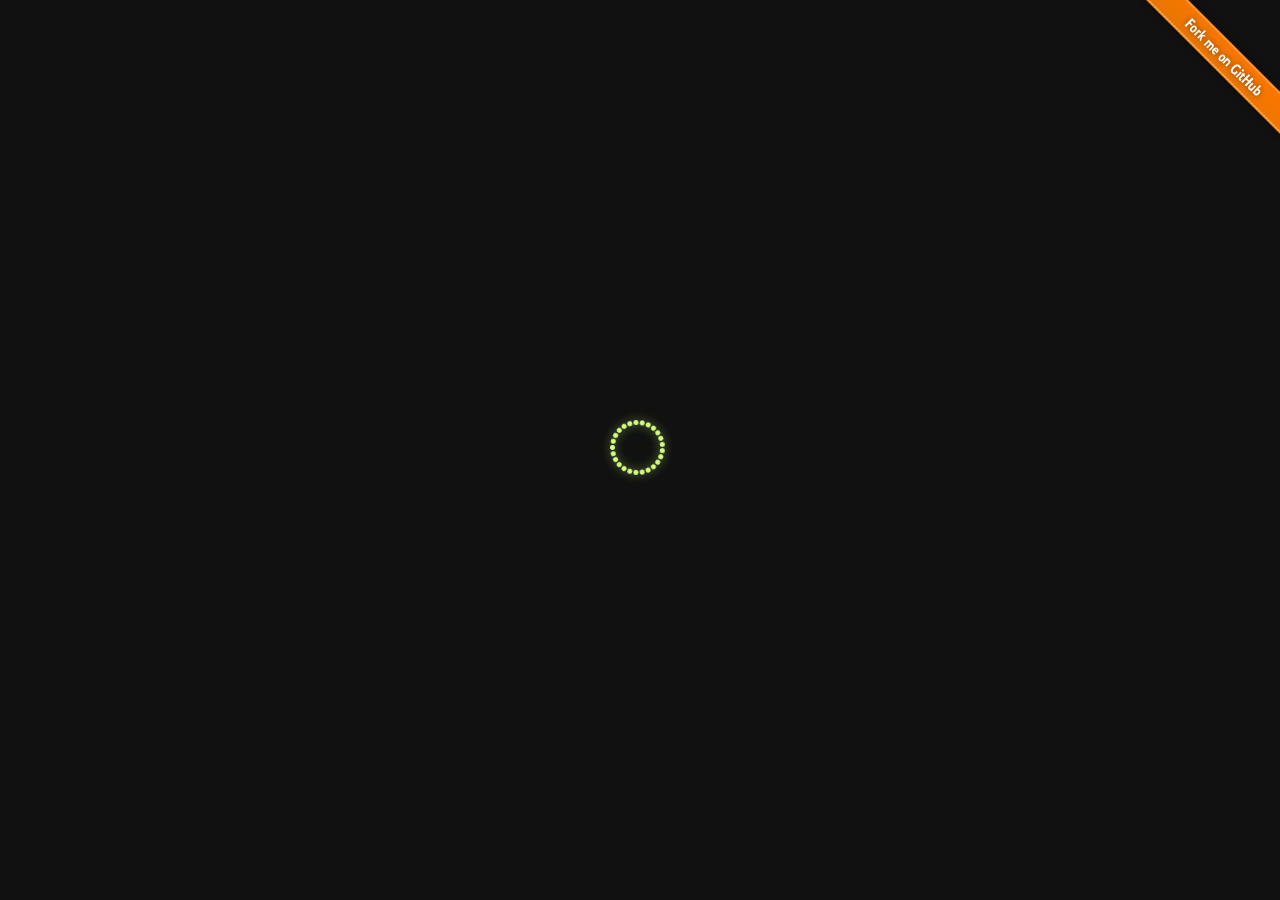
<file: css-spinner/index.html>
<!DOCTYPE html>
<html>

  <head>
    <meta charset="UTF-8">
    <title>CSS Spinner</title>
    <link href="style.css" media="screen" rel="stylesheet" type="text/css" />
  </head>

  <body>
    <a href="https://github.com/my-codeworks/widgets"><img src="../img/forkme_right_orange_ff7600.png" alt="Fork me on GitHub" /></a>
    <div class="spinner">
      <i><b></b></i>
      <i><b></b></i>
      <i><b></b></i>
      <i><b></b></i>
      <i><b></b></i>
      <i><b></b></i>
      <i><b></b></i>
      <i><b></b></i>
      <i><b></b></i>
      <i><b></b></i>
      <i><b></b></i>
      <i><b></b></i>
      <i><b></b></i>
      <i><b></b></i>
      <i><b></b></i>
      <i><b></b></i>
      <i><b></b></i>
      <i><b></b></i>
      <i><b></b></i>
      <i><b></b></i>
      <i><b></b></i>
      <i><b></b></i>
      <i><b></b></i>
      <i><b></b></i>
      <i><b></b></i>
    </div>
  </body>

</html>
</file>
<file: css-spinner/style.css>
html, body {
  overflow: hidden;
  background: #111; }

img {
  position: absolute;
  top: 0;
  right: 0; }

.spinner {
  position: absolute;
  top: 50%;
  left: 50%;
  z-index: 2;
  -webkit-perspective: 200px;
  perspective: 200px;
  -webkit-transform: rotate(180deg);
  transform: rotate(180deg); }

i {
  display: block;
  position: absolute;
  opacity: 1; }
  i b {
    display: block;
    width: 5px;
    height: 5px;
    background-color: #d7ff82;
    border-radius: 5px;
    box-shadow: 0px 0px 10px rgba(215, 255, 130, 0.5);
    -webkit-animation-name: spin;
    animation-name: spin;
    -webkit-animation-duration: 1500ms;
    animation-duration: 1500ms;
    -webkit-animation-iteration-count: infinite;
    animation-iteration-count: infinite;
    -webkit-animation-timing-function: ease-in-out;
    animation-timing-function: ease-in-out; }

/* 60ms */
i:nth-child(1) {
  -webkit-transform: rotate(14.4deg) translate3d(25px, 0, 0);
  transform: rotate(14.4deg) translate3d(25px, 0, 0); }
  i:nth-child(1) b {
    /* accDelay: 0 */
    /* angle: 14.4 */
    /* sin: 0.24869 */
    /* extra: 7.4607ms */
    /* sum (> 0): 67.4607ms */
    /* new accDelay: 67.4607ms */
    -webkit-animation-delay: 67.4607ms;
    animation-delay: 67.4607ms; }

i:nth-child(2) {
  -webkit-transform: rotate(28.8deg) translate3d(25px, 0, 0);
  transform: rotate(28.8deg) translate3d(25px, 0, 0); }
  i:nth-child(2) b {
    /* accDelay: 67.4607ms */
    /* angle: 28.8 */
    /* sin: 0.48175 */
    /* extra: 14.45261ms */
    /* sum (> 0): 74.45261ms */
    /* new accDelay: 141.91331ms */
    -webkit-animation-delay: 141.91331ms;
    animation-delay: 141.91331ms; }

i:nth-child(3) {
  -webkit-transform: rotate(43.2deg) translate3d(25px, 0, 0);
  transform: rotate(43.2deg) translate3d(25px, 0, 0); }
  i:nth-child(3) b {
    /* accDelay: 141.91331ms */
    /* angle: 43.2 */
    /* sin: 0.68455 */
    /* extra: 20.53641ms */
    /* sum (> 0): 80.53641ms */
    /* new accDelay: 222.44972ms */
    -webkit-animation-delay: 222.44972ms;
    animation-delay: 222.44972ms; }

i:nth-child(4) {
  -webkit-transform: rotate(57.6deg) translate3d(25px, 0, 0);
  transform: rotate(57.6deg) translate3d(25px, 0, 0); }
  i:nth-child(4) b {
    /* accDelay: 222.44972ms */
    /* angle: 57.6 */
    /* sin: 0.84433 */
    /* extra: 25.32984ms */
    /* sum (> 0): 85.32984ms */
    /* new accDelay: 307.77956ms */
    -webkit-animation-delay: 307.77956ms;
    animation-delay: 307.77956ms; }

i:nth-child(5) {
  -webkit-transform: rotate(72deg) translate3d(25px, 0, 0);
  transform: rotate(72deg) translate3d(25px, 0, 0); }
  i:nth-child(5) b {
    /* accDelay: 307.77956ms */
    /* angle: 72 */
    /* sin: 0.95106 */
    /* extra: 28.5317ms */
    /* sum (> 0): 88.5317ms */
    /* new accDelay: 396.31125ms */
    -webkit-animation-delay: 396.31125ms;
    animation-delay: 396.31125ms; }

i:nth-child(6) {
  -webkit-transform: rotate(86.4deg) translate3d(25px, 0, 0);
  transform: rotate(86.4deg) translate3d(25px, 0, 0); }
  i:nth-child(6) b {
    /* accDelay: 396.31125ms */
    /* angle: 86.4 */
    /* sin: 0.99803 */
    /* extra: 29.9408ms */
    /* sum (> 0): 89.9408ms */
    /* new accDelay: 486.25206ms */
    -webkit-animation-delay: 486.25206ms;
    animation-delay: 486.25206ms; }

i:nth-child(7) {
  -webkit-transform: rotate(100.8deg) translate3d(25px, 0, 0);
  transform: rotate(100.8deg) translate3d(25px, 0, 0); }
  i:nth-child(7) b {
    /* accDelay: 486.25206ms */
    /* angle: 100.8 */
    /* sin: 0.98229 */
    /* extra: 29.46862ms */
    /* sum (> 0): 89.46862ms */
    /* new accDelay: 575.72067ms */
    -webkit-animation-delay: 575.72067ms;
    animation-delay: 575.72067ms; }

i:nth-child(8) {
  -webkit-transform: rotate(115.2deg) translate3d(25px, 0, 0);
  transform: rotate(115.2deg) translate3d(25px, 0, 0); }
  i:nth-child(8) b {
    /* accDelay: 575.72067ms */
    /* angle: 115.2 */
    /* sin: 0.90483 */
    /* extra: 27.14481ms */
    /* sum (> 0): 87.14481ms */
    /* new accDelay: 662.86548ms */
    -webkit-animation-delay: 662.86548ms;
    animation-delay: 662.86548ms; }

i:nth-child(9) {
  -webkit-transform: rotate(129.6deg) translate3d(25px, 0, 0);
  transform: rotate(129.6deg) translate3d(25px, 0, 0); }
  i:nth-child(9) b {
    /* accDelay: 662.86548ms */
    /* angle: 129.6 */
    /* sin: 0.77051 */
    /* extra: 23.1154ms */
    /* sum (> 0): 83.1154ms */
    /* new accDelay: 745.98088ms */
    -webkit-animation-delay: 745.98088ms;
    animation-delay: 745.98088ms; }

i:nth-child(10) {
  -webkit-transform: rotate(144deg) translate3d(25px, 0, 0);
  transform: rotate(144deg) translate3d(25px, 0, 0); }
  i:nth-child(10) b {
    /* accDelay: 745.98088ms */
    /* angle: 144 */
    /* sin: 0.58779 */
    /* extra: 17.63356ms */
    /* sum (> 0): 77.63356ms */
    /* new accDelay: 823.61444ms */
    -webkit-animation-delay: 823.61444ms;
    animation-delay: 823.61444ms; }

i:nth-child(11) {
  -webkit-transform: rotate(158.4deg) translate3d(25px, 0, 0);
  transform: rotate(158.4deg) translate3d(25px, 0, 0); }
  i:nth-child(11) b {
    /* accDelay: 823.61444ms */
    /* angle: 158.4 */
    /* sin: 0.36812 */
    /* extra: 11.04374ms */
    /* sum (> 0): 71.04374ms */
    /* new accDelay: 894.65818ms */
    -webkit-animation-delay: 894.65818ms;
    animation-delay: 894.65818ms; }

i:nth-child(12) {
  -webkit-transform: rotate(172.8deg) translate3d(25px, 0, 0);
  transform: rotate(172.8deg) translate3d(25px, 0, 0); }
  i:nth-child(12) b {
    /* accDelay: 894.65818ms */
    /* angle: 172.8 */
    /* sin: 0.12533 */
    /* extra: 3.76ms */
    /* sum (> 0): 63.76ms */
    /* new accDelay: 958.41817ms */
    -webkit-animation-delay: 958.41817ms;
    animation-delay: 958.41817ms; }

i:nth-child(13) {
  -webkit-transform: rotate(187.2deg) translate3d(25px, 0, 0);
  transform: rotate(187.2deg) translate3d(25px, 0, 0); }
  i:nth-child(13) b {
    /* accDelay: 958.41817ms */
    /* angle: 187.2 */
    /* sin: -0.12533 */
    /* extra: -3.76ms */
    /* sum (> 0): 56.24ms */
    /* new accDelay: 1014.65818ms */
    -webkit-animation-delay: 1014.65818ms;
    animation-delay: 1014.65818ms; }

i:nth-child(14) {
  -webkit-transform: rotate(201.6deg) translate3d(25px, 0, 0);
  transform: rotate(201.6deg) translate3d(25px, 0, 0); }
  i:nth-child(14) b {
    /* accDelay: 1014.65818ms */
    /* angle: 201.6 */
    /* sin: -0.36812 */
    /* extra: -11.04374ms */
    /* sum (> 0): 48.95626ms */
    /* new accDelay: 1063.61444ms */
    -webkit-animation-delay: 1063.61444ms;
    animation-delay: 1063.61444ms; }

i:nth-child(15) {
  -webkit-transform: rotate(216deg) translate3d(25px, 0, 0);
  transform: rotate(216deg) translate3d(25px, 0, 0); }
  i:nth-child(15) b {
    /* accDelay: 1063.61444ms */
    /* angle: 216 */
    /* sin: -0.58779 */
    /* extra: -17.63356ms */
    /* sum (> 0): 42.36644ms */
    /* new accDelay: 1105.98088ms */
    -webkit-animation-delay: 1105.98088ms;
    animation-delay: 1105.98088ms; }

i:nth-child(16) {
  -webkit-transform: rotate(230.4deg) translate3d(25px, 0, 0);
  transform: rotate(230.4deg) translate3d(25px, 0, 0); }
  i:nth-child(16) b {
    /* accDelay: 1105.98088ms */
    /* angle: 230.4 */
    /* sin: -0.77051 */
    /* extra: -23.1154ms */
    /* sum (> 0): 36.8846ms */
    /* new accDelay: 1142.86548ms */
    -webkit-animation-delay: 1142.86548ms;
    animation-delay: 1142.86548ms; }

i:nth-child(17) {
  -webkit-transform: rotate(244.8deg) translate3d(25px, 0, 0);
  transform: rotate(244.8deg) translate3d(25px, 0, 0); }
  i:nth-child(17) b {
    /* accDelay: 1142.86548ms */
    /* angle: 244.8 */
    /* sin: -0.90483 */
    /* extra: -27.14481ms */
    /* sum (> 0): 32.85519ms */
    /* new accDelay: 1175.72067ms */
    -webkit-animation-delay: 1175.72067ms;
    animation-delay: 1175.72067ms; }

i:nth-child(18) {
  -webkit-transform: rotate(259.2deg) translate3d(25px, 0, 0);
  transform: rotate(259.2deg) translate3d(25px, 0, 0); }
  i:nth-child(18) b {
    /* accDelay: 1175.72067ms */
    /* angle: 259.2 */
    /* sin: -0.98229 */
    /* extra: -29.46862ms */
    /* sum (> 0): 30.53138ms */
    /* new accDelay: 1206.25206ms */
    -webkit-animation-delay: 1206.25206ms;
    animation-delay: 1206.25206ms; }

i:nth-child(19) {
  -webkit-transform: rotate(273.6deg) translate3d(25px, 0, 0);
  transform: rotate(273.6deg) translate3d(25px, 0, 0); }
  i:nth-child(19) b {
    /* accDelay: 1206.25206ms */
    /* angle: 273.6 */
    /* sin: -0.99803 */
    /* extra: -29.9408ms */
    /* sum (> 0): 30.0592ms */
    /* new accDelay: 1236.31126ms */
    -webkit-animation-delay: 1236.31126ms;
    animation-delay: 1236.31126ms; }

i:nth-child(20) {
  -webkit-transform: rotate(288deg) translate3d(25px, 0, 0);
  transform: rotate(288deg) translate3d(25px, 0, 0); }
  i:nth-child(20) b {
    /* accDelay: 1236.31126ms */
    /* angle: 288 */
    /* sin: -0.95106 */
    /* extra: -28.53168ms */
    /* sum (> 0): 31.46832ms */
    /* new accDelay: 1267.77958ms */
    -webkit-animation-delay: 1267.77958ms;
    animation-delay: 1267.77958ms; }

i:nth-child(21) {
  -webkit-transform: rotate(302.4deg) translate3d(25px, 0, 0);
  transform: rotate(302.4deg) translate3d(25px, 0, 0); }
  i:nth-child(21) b {
    /* accDelay: 1267.77958ms */
    /* angle: 302.4 */
    /* sin: -0.84433 */
    /* extra: -25.32979ms */
    /* sum (> 0): 34.67021ms */
    /* new accDelay: 1302.44979ms */
    -webkit-animation-delay: 1302.44979ms;
    animation-delay: 1302.44979ms; }

i:nth-child(22) {
  -webkit-transform: rotate(316.8deg) translate3d(25px, 0, 0);
  transform: rotate(316.8deg) translate3d(25px, 0, 0); }
  i:nth-child(22) b {
    /* accDelay: 1302.44979ms */
    /* angle: 316.8 */
    /* sin: -0.68454 */
    /* extra: -20.53628ms */
    /* sum (> 0): 39.46372ms */
    /* new accDelay: 1341.91351ms */
    -webkit-animation-delay: 1341.91351ms;
    animation-delay: 1341.91351ms; }

i:nth-child(23) {
  -webkit-transform: rotate(331.2deg) translate3d(25px, 0, 0);
  transform: rotate(331.2deg) translate3d(25px, 0, 0); }
  i:nth-child(23) b {
    /* accDelay: 1341.91351ms */
    /* angle: 331.2 */
    /* sin: -0.48174 */
    /* extra: -14.45224ms */
    /* sum (> 0): 45.54776ms */
    /* new accDelay: 1387.46127ms */
    -webkit-animation-delay: 1387.46127ms;
    animation-delay: 1387.46127ms; }

i:nth-child(24) {
  -webkit-transform: rotate(345.6deg) translate3d(25px, 0, 0);
  transform: rotate(345.6deg) translate3d(25px, 0, 0); }
  i:nth-child(24) b {
    /* accDelay: 1387.46127ms */
    /* angle: 345.6 */
    /* sin: -0.24866 */
    /* extra: -7.45972ms */
    /* sum (> 0): 52.54028ms */
    /* new accDelay: 1440.00154ms */
    -webkit-animation-delay: 1440.00154ms;
    animation-delay: 1440.00154ms; }

i:nth-child(25) {
  -webkit-transform: rotate(360deg) translate3d(25px, 0, 0);
  transform: rotate(360deg) translate3d(25px, 0, 0); }
  i:nth-child(25) b {
    /* accDelay: 1440.00154ms */
    /* angle: 360 */
    /* sin: 8.0e-05 */
    /* extra: 0.00248ms */
    /* sum (> 0): 60.00248ms */
    /* new accDelay: 1500.00403ms */
    -webkit-animation-delay: 1500.00403ms;
    animation-delay: 1500.00403ms; }

@-webkit-keyframes spin {
  0% {
    -webkit-transform: scale(1); }

  15% {
    background-color: #fff;
    box-shadow: 0px 0px 10px #d7ff82;
    -webkit-transform: translate(-3.7594px, -2.5px) scale(2); }

  50% {
    box-shadow: 0px 0px 10px rgba(215, 255, 130, 0.75);
    -webkit-transform: scale(1); } }

@keyframes spin {
  0% {
    transform: scale(1); }

  15% {
    background-color: #fff;
    box-shadow: 0px 0px 10px #d7ff82;
    transform: translate(-3.7594px, -2.5px) scale(2); }

  50% {
    box-shadow: 0px 0px 10px rgba(215, 255, 130, 0.75);
    transform: scale(1); } }
</file>
